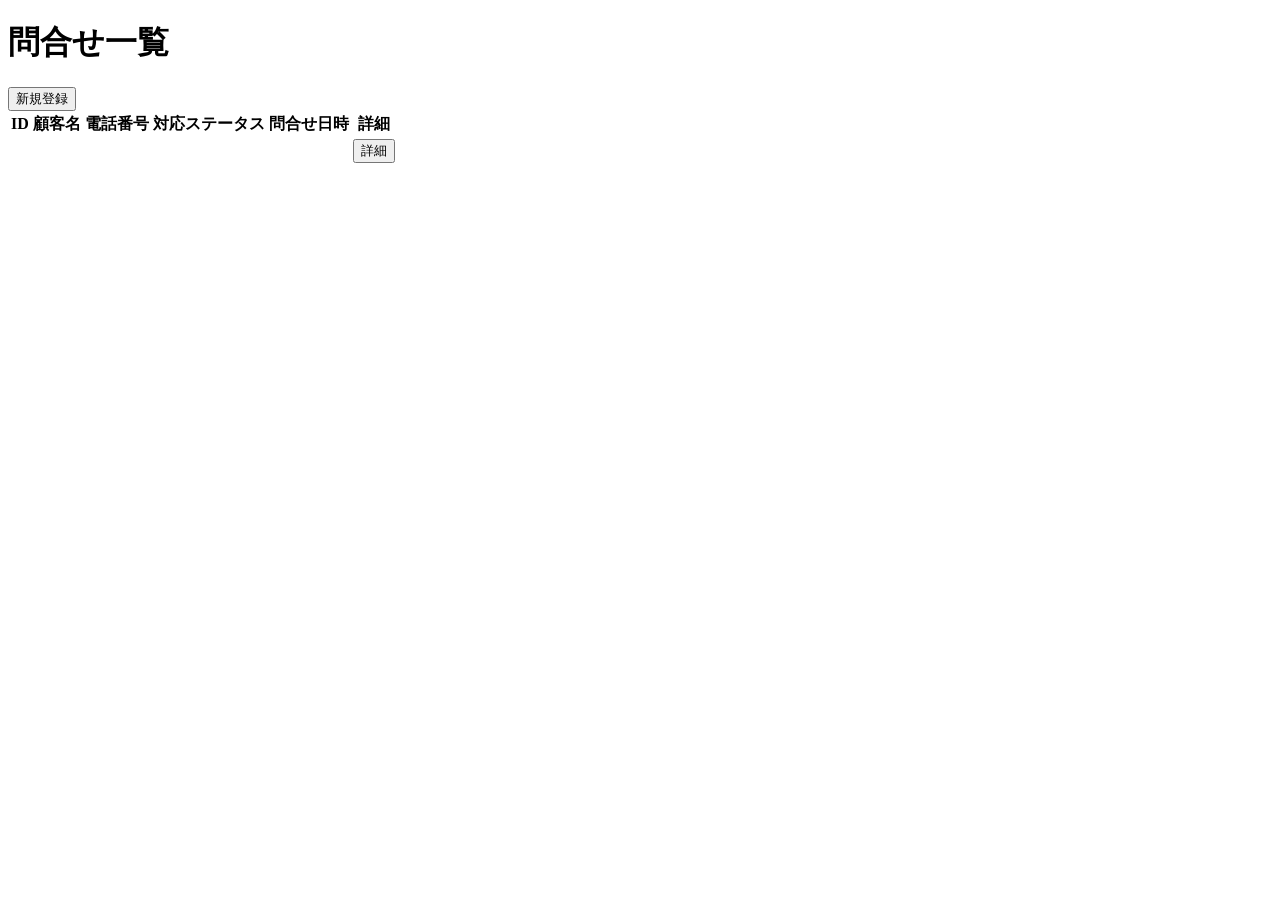
<file: src/main/resources/templates/index.html>
<!DOCTYPE html>
<html lang="ja" xmlns:th="http://www.thymeleaf.org">
<head>
    <meta charset="UTF-8">
    <meta name="viewport" content="width=device-width, initial-scale=1.0">
    <link rel="stylesheet" th:href="@{css/index.css}">
    <title>問合せ一覧</title>
</head>
<header class="page-header">
        <h1>問合せ一覧</h1>
</header>
<body>
    <div class="body-style">
        <div class="page-header">
            <button class="button-style1" onclick="location.href='/new'">新規登録</button>
        </div>
        <table>
            <thead>
                <tr>
                    <th>ID</th>
                    <th>顧客名</th>
                    <th>電話番号</th>
                    <th>対応ステータス</th>
                    <th>問合せ日時</th>
                    <th>詳細</th>
                </tr>
            </thead>
            <tbody>
                <tr th:each="query : ${queries}">
                    <td th:text="${query.id}"></td>
                    <td th:text="${query.author}"></td>
                    <td th:text="${query.phoneNumber}"></td>
                    <td th:text="${query.status}"></td>
                    <td th:text="${#temporals.format(query.date, 'yyyy-MM-dd HH:mm')}"></td>
                    <td><button class="button-style2">詳細</button></td>
                </tr>
            </tbody>
        </table>
    </div>
</body>
</html>
</file>
